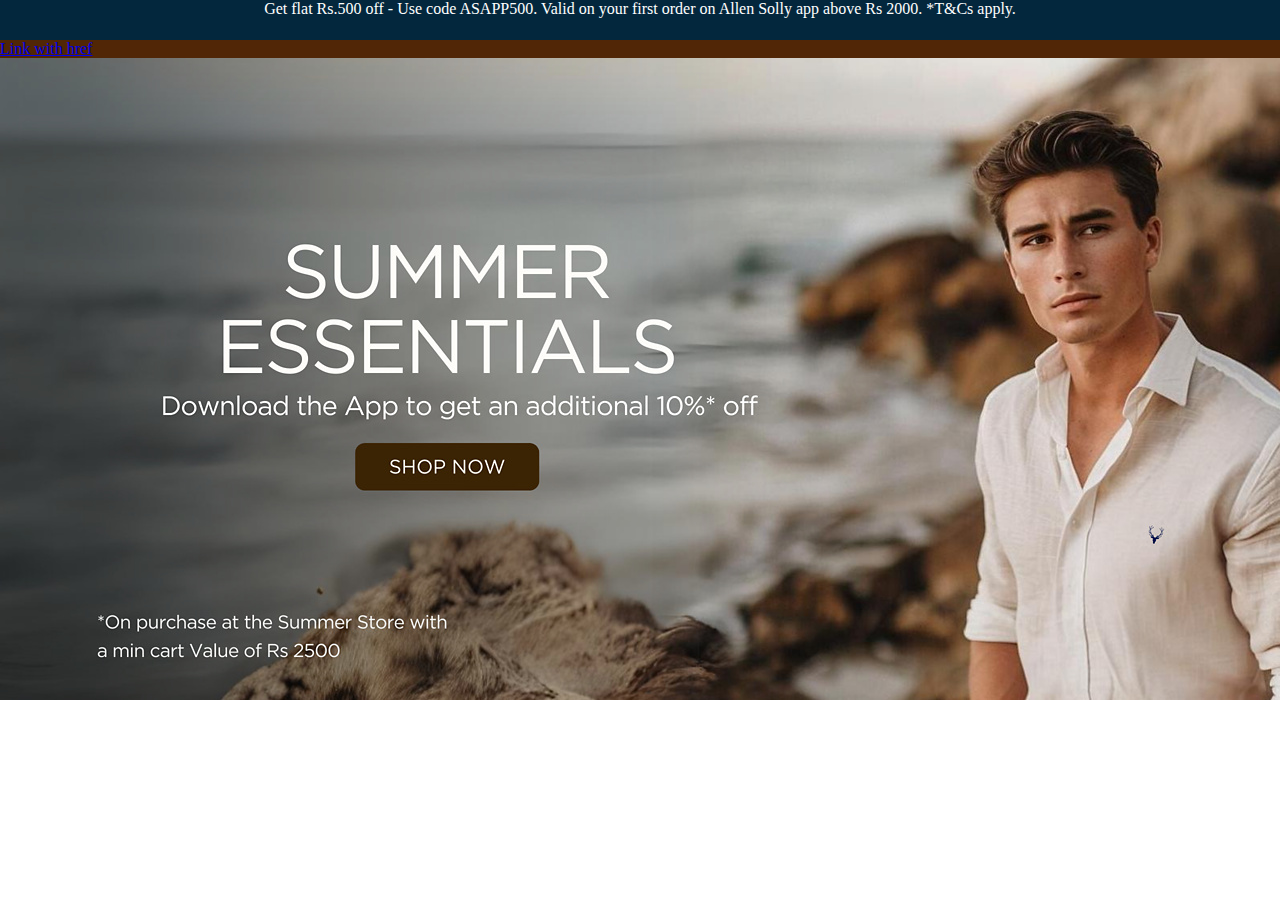
<file: Templates/allensolly.html>
<!doctype html>
<html lang="en">
  <head>
    <meta charset="utf-8">
    <meta name="viewport" content="width=device-width, initial-scale=1">
    <title>Allen Solly</title>
    <link href="https://cdn.jsdelivr.net/npm/bootstrap@5.2.3/dist/css/bootstrap.min.css" rel="stylesheet" integrity="sha384-rbsA2VBKQhggwzxH7pPCaAqO46MgnOM80zW1RWuH61DGLwZJEdK2Kadq2F9CUG65" crossorigin="anonymous">
    <link rel="stylesheet" href="/Css/allensolly.css">
  </head>
  <body>
    <div class="a">
        <p id="a1">Get flat Rs.500 off - Use code ASAPP500. Valid on your first order on Allen Solly app above Rs 2000. *T&Cs apply.</p>
    </div>
    <div class="b"><p>
        <a class="btn btn-primary" data-bs-toggle="collapse" href="#collapseExample" role="button" aria-expanded="false" aria-controls="collapseExample">
          Link with href
        </a>
        <!-- g -->
      <div class="collapse" id="collapseExample">
        <div class="card card-body">
        <img src="/IMAGES/m2.jpeg" alt="">
        </div>
      </div>
    
    <script src="https://cdn.jsdelivr.net/npm/bootstrap@5.2.3/dist/js/bootstrap.bundle.min.js" integrity="sha384-kenU1KFdBIe4zVF0s0G1M5b4hcpxyD9F7jL+jjXkk+Q2h455rYXK/7HAuoJl+0I4" crossorigin="anonymous"></script>
  </body>
</html>
</file>
<file: Css/allensolly.css>
*
{
    margin: 0;
    padding: 0;
}
.a{
    height: 40px;
    width: 100%;
    background-color: rgb(3, 39, 61);
}
#a1{
    text-align: center;
    color: white;
}
@media screen and (min-width:768px) and (max-width:998px){
    .a{
        height: 40px;
        width: 100%;
        background-color: rgb(66, 88, 8);
    }
    #a1{
        text-align: center;
        color: white;
        font-size: 90%;
    }
}
@media screen and (min-width:200px) and (max-width:768px){
    .a{
        height: 30px;
        width: 100%;
        background-color: rgb(58, 5, 50);
    }
    #a1{
        text-align: center;
        color: white;
        font-size: 50%;
    }
}
.b{
    height: 70px;
    width: 100%;
    background-color: rgb(81, 38, 6);
}
</file>
